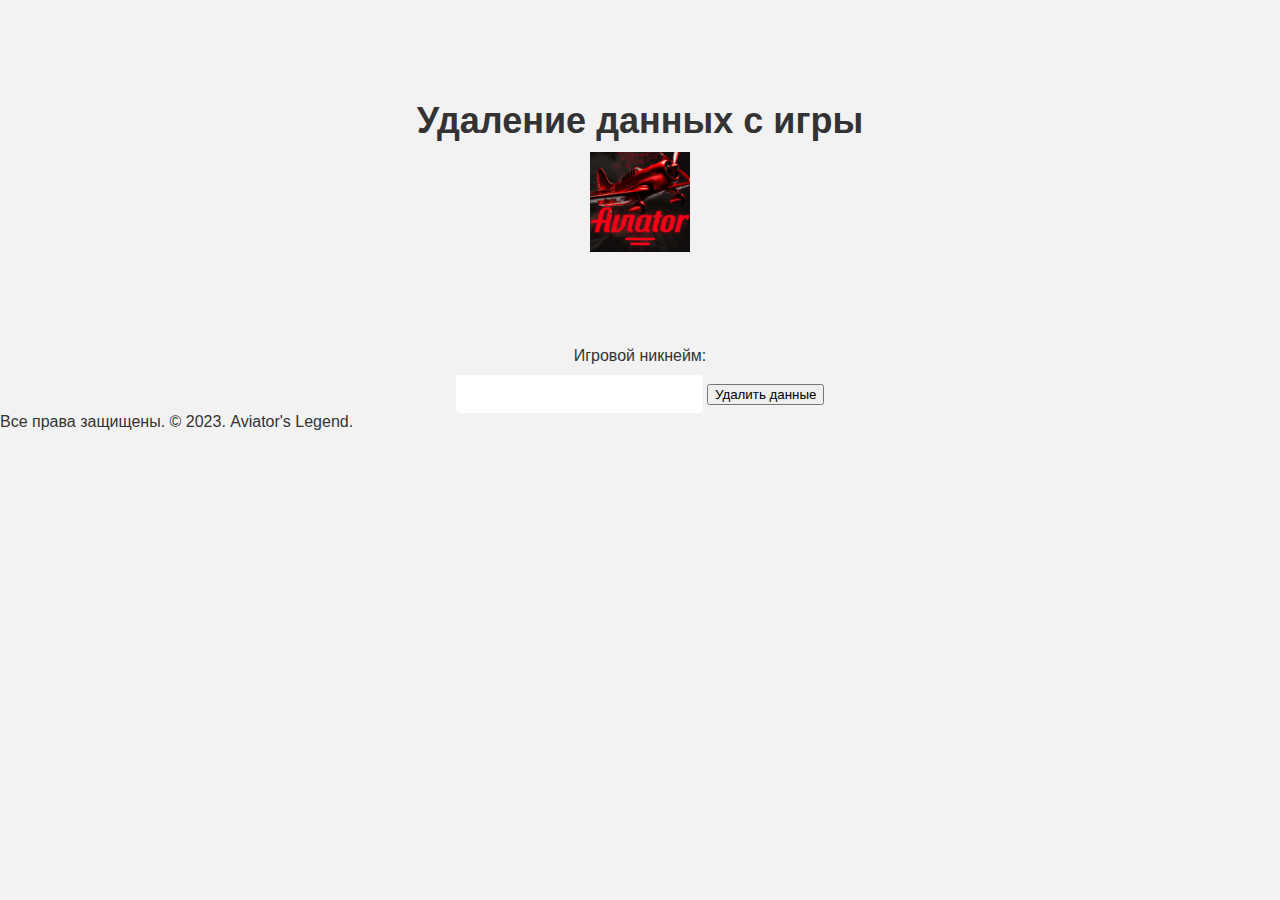
<file: del.html>
<!DOCTYPE html>
<html>
<head>
    <title>Удаление данных с игры</title>
    <link rel="stylesheet" href="style1.css"> <!-- Подключаем внешний файл стилей -->
</head>
<body>
    <header>
        <h1 class="title">Удаление данных с игры</h1>
        <div class="icon-container">
            <img src="icon.png" alt="Game Icon" class="icon">
        </div>
        <div class="description-container">
            <p class="description">Вы можете запросить удаление своих данных с нашей игры. Пожалуйста, укажите свой
                игровой никнейм ниже:</p>
        </div>
    </header>
    <main>
        <form class="form-container" method="post" action="/delete-data">
            <label for="username" class="form-label">Игровой никнейм:</label>
            <input type="text" id="username" name="username" class="form-input" required>
            <button type="submit" class="button">Удалить данные</button>
        </form>
    </main>
    <footer>
        <p class="footer-text">Все права защищены. &copy; 2023. Aviator's Legend.</p>
    </footer>
</body>
</html>
</file>
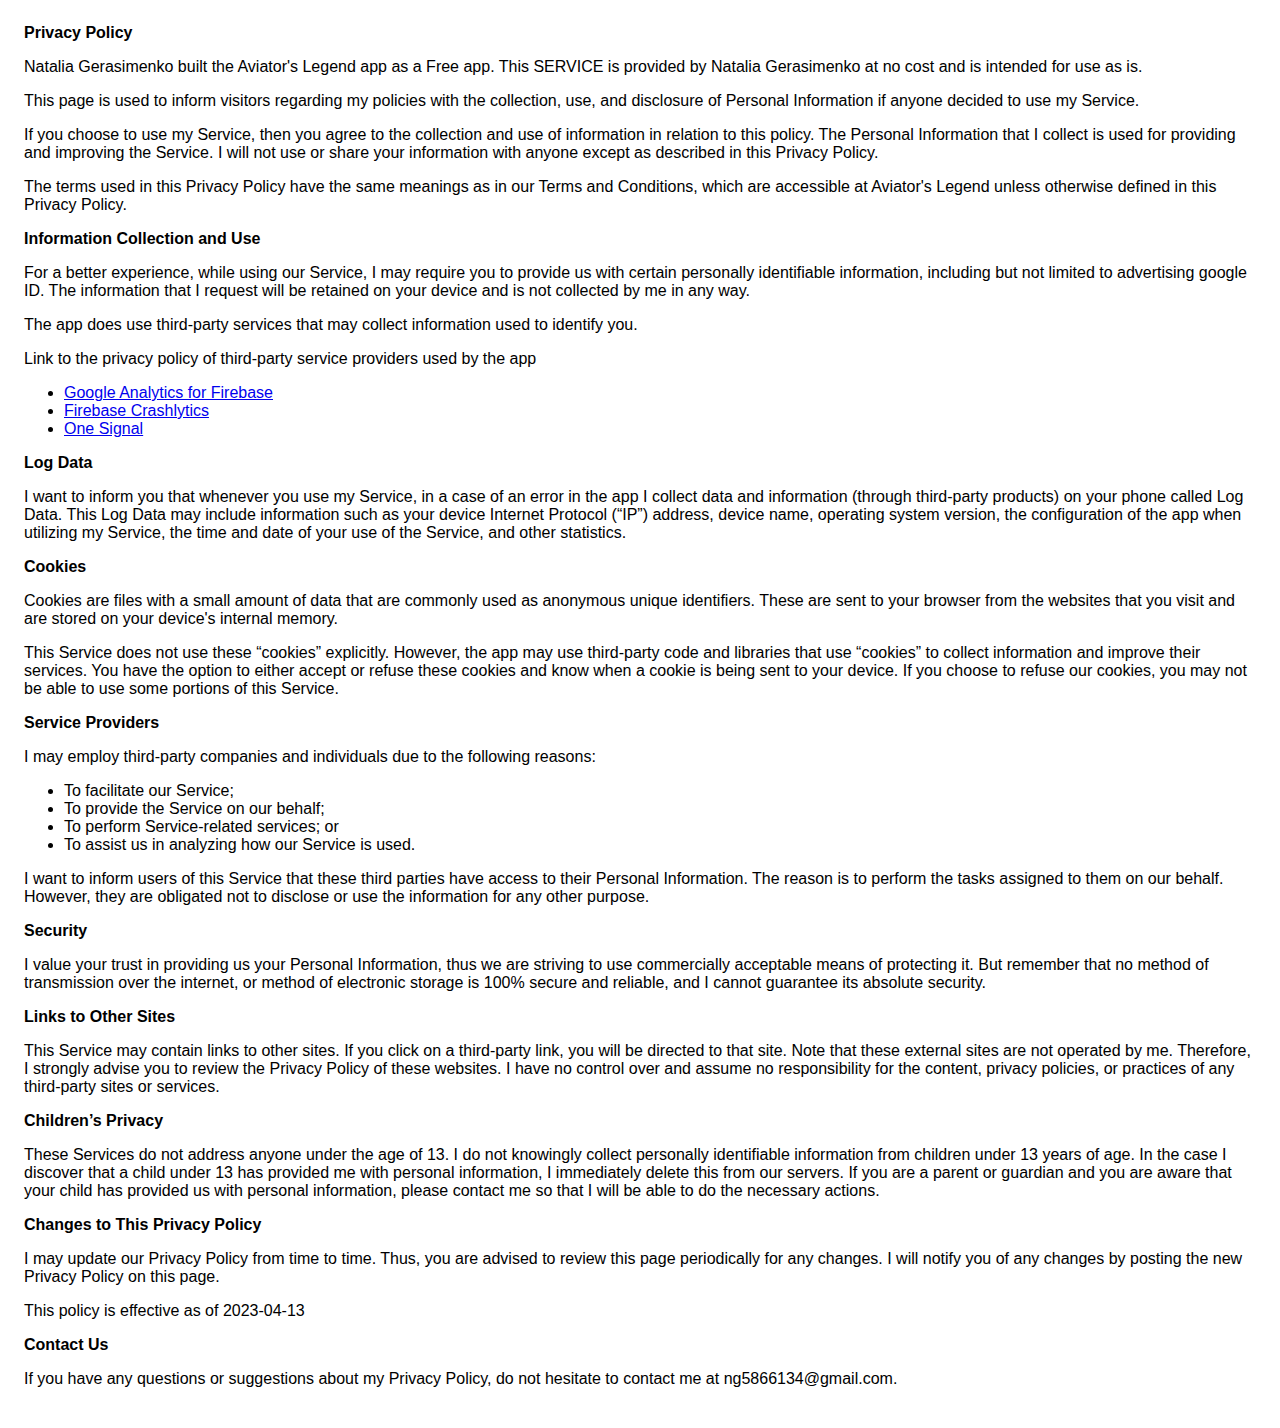
<file: privacy.html>
<!DOCTYPE html>
    <html>
    <head>
      <meta charset='utf-8'>
      <meta name='viewport' content='width=device-width'>
      <title>Privacy Policy</title>
      <style> body { font-family: 'Helvetica Neue', Helvetica, Arial, sans-serif; padding:1em; } </style>
    </head>
    <body>
    <strong>Privacy Policy</strong> <p>
                  Natalia Gerasimenko built the Aviator's Legend app as
                  a Free app. This SERVICE is provided by
                  Natalia Gerasimenko at no cost and is intended for use as
                  is.
                </p> <p>
                  This page is used to inform visitors regarding my
                  policies with the collection, use, and disclosure of Personal
                  Information if anyone decided to use my Service.
                </p> <p>
                  If you choose to use my Service, then you agree to
                  the collection and use of information in relation to this
                  policy. The Personal Information that I collect is
                  used for providing and improving the Service. I will not use or share your information with
                  anyone except as described in this Privacy Policy.
                </p> <p>
                  The terms used in this Privacy Policy have the same meanings
                  as in our Terms and Conditions, which are accessible at
                  Aviator's Legend unless otherwise defined in this Privacy Policy.
                </p> <p><strong>Information Collection and Use</strong></p> <p>
                  For a better experience, while using our Service, I
                  may require you to provide us with certain personally
                  identifiable information, including but not limited to advertising google ID. The information that
                  I request will be retained on your device and is not collected by me in any way.
                </p> <div><p>
                    The app does use third-party services that may collect
                    information used to identify you.
                  </p> <p>
                    Link to the privacy policy of third-party service providers used
                    by the app
                  </p> <ul><!----><!----><li><a href="https://firebase.google.com/policies/analytics" target="_blank" rel="noopener noreferrer">Google Analytics for Firebase</a></li><li><a href="https://firebase.google.com/support/privacy/" target="_blank" rel="noopener noreferrer">Firebase Crashlytics</a></li><!----><!----><!----><!----><!----><!----><!----><!----><!----><!----><li><a href="https://onesignal.com/privacy_policy" target="_blank" rel="noopener noreferrer">One Signal</a></li><!----><!----><!----><!----><!----><!----><!----><!----><!----><!----><!----><!----><!----></ul></div> <p><strong>Log Data</strong></p> <p>
                  I want to inform you that whenever you
                  use my Service, in a case of an error in the app
                  I collect data and information (through third-party
                  products) on your phone called Log Data. This Log Data may
                  include information such as your device Internet Protocol
                  (“IP”) address, device name, operating system version, the
                  configuration of the app when utilizing my Service,
                  the time and date of your use of the Service, and other
                  statistics.
                </p> <p><strong>Cookies</strong></p> <p>
                  Cookies are files with a small amount of data that are
                  commonly used as anonymous unique identifiers. These are sent
                  to your browser from the websites that you visit and are
                  stored on your device's internal memory.
                </p> <p>
                  This Service does not use these “cookies” explicitly. However,
                  the app may use third-party code and libraries that use
                  “cookies” to collect information and improve their services.
                  You have the option to either accept or refuse these cookies
                  and know when a cookie is being sent to your device. If you
                  choose to refuse our cookies, you may not be able to use some
                  portions of this Service.
                </p> <p><strong>Service Providers</strong></p> <p>
                  I may employ third-party companies and
                  individuals due to the following reasons:
                </p> <ul><li>To facilitate our Service;</li> <li>To provide the Service on our behalf;</li> <li>To perform Service-related services; or</li> <li>To assist us in analyzing how our Service is used.</li></ul> <p>
                  I want to inform users of this Service
                  that these third parties have access to their Personal
                  Information. The reason is to perform the tasks assigned to
                  them on our behalf. However, they are obligated not to
                  disclose or use the information for any other purpose.
                </p> <p><strong>Security</strong></p> <p>
                  I value your trust in providing us your
                  Personal Information, thus we are striving to use commercially
                  acceptable means of protecting it. But remember that no method
                  of transmission over the internet, or method of electronic
                  storage is 100% secure and reliable, and I cannot
                  guarantee its absolute security.
                </p> <p><strong>Links to Other Sites</strong></p> <p>
                  This Service may contain links to other sites. If you click on
                  a third-party link, you will be directed to that site. Note
                  that these external sites are not operated by me.
                  Therefore, I strongly advise you to review the
                  Privacy Policy of these websites. I have
                  no control over and assume no responsibility for the content,
                  privacy policies, or practices of any third-party sites or
                  services.
                </p> <p><strong>Children’s Privacy</strong></p> <div><p>
                    These Services do not address anyone under the age of 13.
                    I do not knowingly collect personally
                    identifiable information from children under 13 years of age. In the case
                    I discover that a child under 13 has provided
                    me with personal information, I immediately
                    delete this from our servers. If you are a parent or guardian
                    and you are aware that your child has provided us with
                    personal information, please contact me so that
                    I will be able to do the necessary actions.
                  </p></div> <!----> <p><strong>Changes to This Privacy Policy</strong></p> <p>
                  I may update our Privacy Policy from
                  time to time. Thus, you are advised to review this page
                  periodically for any changes. I will
                  notify you of any changes by posting the new Privacy Policy on
                  this page.
                </p> <p>This policy is effective as of 2023-04-13</p> <p><strong>Contact Us</strong></p> <p>
                  If you have any questions or suggestions about my
                  Privacy Policy, do not hesitate to contact me at ng5866134@gmail.com.
                </p
    </html>
</file>
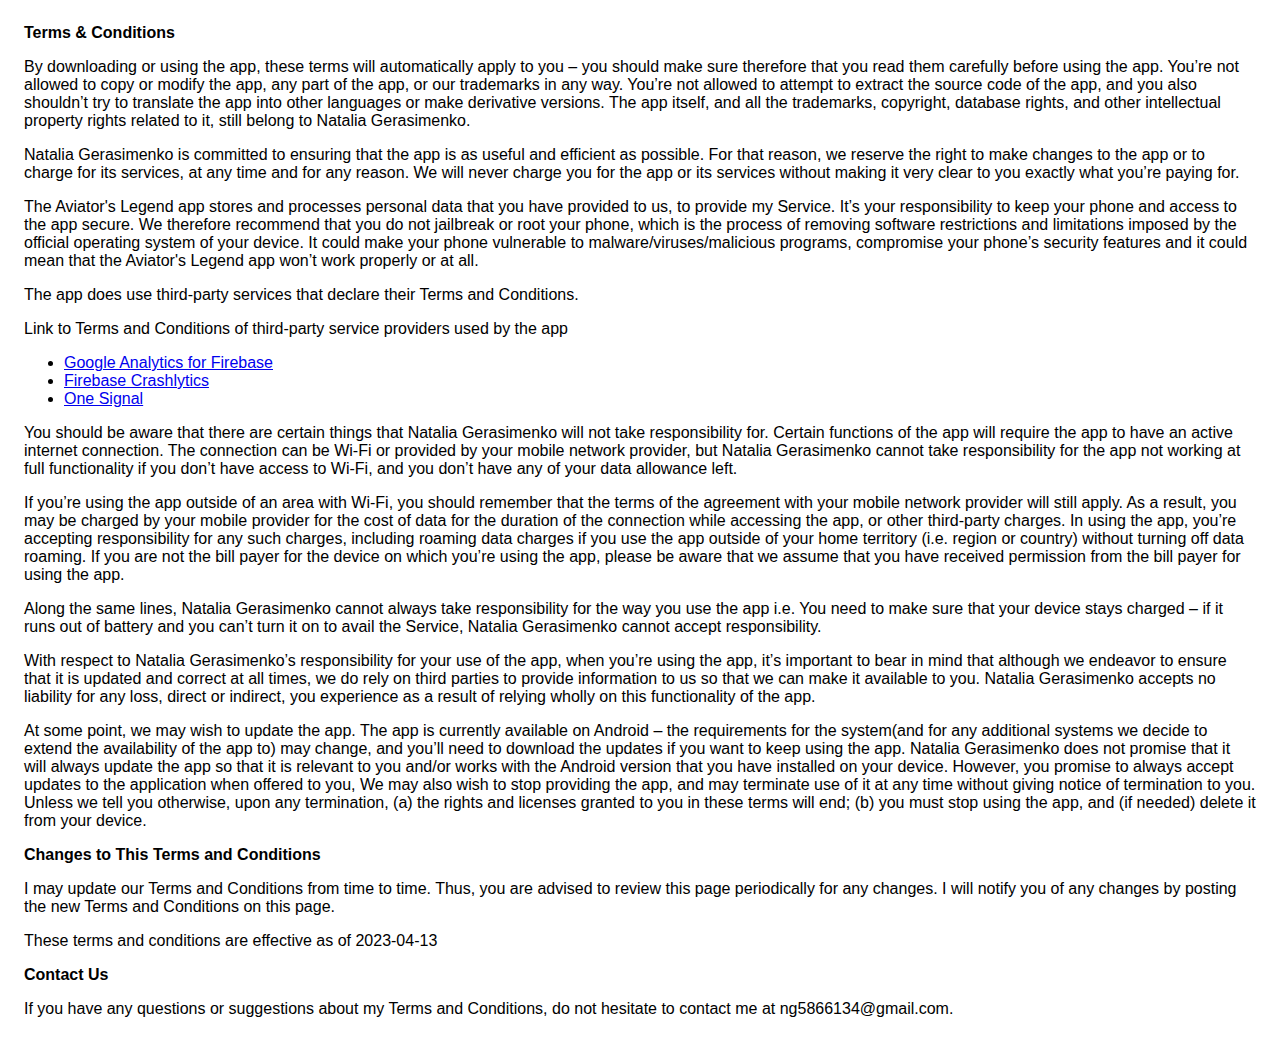
<file: terms.html>
<!DOCTYPE html>
    <html>
    <head>
      <meta charset='utf-8'>
      <meta name='viewport' content='width=device-width'>
      <title>Terms &amp; Conditions</title>
      <style> body { font-family: 'Helvetica Neue', Helvetica, Arial, sans-serif; padding:1em; } </style>
    </head>
    <body>
    <strong>Terms &amp; Conditions</strong> <p>
                  By downloading or using the app, these terms will
                  automatically apply to you – you should make sure therefore
                  that you read them carefully before using the app. You’re not
                  allowed to copy or modify the app, any part of the app, or
                  our trademarks in any way. You’re not allowed to attempt to
                  extract the source code of the app, and you also shouldn’t try
                  to translate the app into other languages or make derivative
                  versions. The app itself, and all the trademarks, copyright,
                  database rights, and other intellectual property rights related
                  to it, still belong to Natalia Gerasimenko.
                </p> <p>
                  Natalia Gerasimenko is committed to ensuring that the app is
                  as useful and efficient as possible. For that reason, we
                  reserve the right to make changes to the app or to charge for
                  its services, at any time and for any reason. We will never
                  charge you for the app or its services without making it very
                  clear to you exactly what you’re paying for.
                </p> <p>
                  The Aviator's Legend app stores and processes personal data that
                  you have provided to us, to provide my
                  Service. It’s your responsibility to keep your phone and
                  access to the app secure. We therefore recommend that you do
                  not jailbreak or root your phone, which is the process of
                  removing software restrictions and limitations imposed by the
                  official operating system of your device. It could make your
                  phone vulnerable to malware/viruses/malicious programs,
                  compromise your phone’s security features and it could mean
                  that the Aviator's Legend app won’t work properly or at all.
                </p> <div><p>
                    The app does use third-party services that declare their
                    Terms and Conditions.
                  </p> <p>
                    Link to Terms and Conditions of third-party service
                    providers used by the app
                  </p> <ul><!----><!----><li><a href="https://firebase.google.com/terms/analytics" target="_blank" rel="noopener noreferrer">Google Analytics for Firebase</a></li><li><a href="https://firebase.google.com/terms/crashlytics" target="_blank" rel="noopener noreferrer">Firebase Crashlytics</a></li><!----><!----><!----><!----><!----><!----><!----><!----><!----><!----><li><a href="https://onesignal.com/tos" target="_blank" rel="noopener noreferrer">One Signal</a></li><!----><!----><!----><!----><!----><!----><!----><!----><!----><!----><!----><!----><!----></ul></div> <p>
                  You should be aware that there are certain things that
                  Natalia Gerasimenko will not take responsibility for. Certain
                  functions of the app will require the app to have an active
                  internet connection. The connection can be Wi-Fi or provided
                  by your mobile network provider, but Natalia Gerasimenko
                  cannot take responsibility for the app not working at full
                  functionality if you don’t have access to Wi-Fi, and you don’t
                  have any of your data allowance left.
                </p> <p></p> <p>
                  If you’re using the app outside of an area with Wi-Fi, you
                  should remember that the terms of the agreement with your
                  mobile network provider will still apply. As a result, you may
                  be charged by your mobile provider for the cost of data for
                  the duration of the connection while accessing the app, or
                  other third-party charges. In using the app, you’re accepting
                  responsibility for any such charges, including roaming data
                  charges if you use the app outside of your home territory
                  (i.e. region or country) without turning off data roaming. If
                  you are not the bill payer for the device on which you’re
                  using the app, please be aware that we assume that you have
                  received permission from the bill payer for using the app.
                </p> <p>
                  Along the same lines, Natalia Gerasimenko cannot always take
                  responsibility for the way you use the app i.e. You need to
                  make sure that your device stays charged – if it runs out of
                  battery and you can’t turn it on to avail the Service,
                  Natalia Gerasimenko cannot accept responsibility.
                </p> <p>
                  With respect to Natalia Gerasimenko’s responsibility for your
                  use of the app, when you’re using the app, it’s important to
                  bear in mind that although we endeavor to ensure that it is
                  updated and correct at all times, we do rely on third parties
                  to provide information to us so that we can make it available
                  to you. Natalia Gerasimenko accepts no liability for any
                  loss, direct or indirect, you experience as a result of
                  relying wholly on this functionality of the app.
                </p> <p>
                  At some point, we may wish to update the app. The app is
                  currently available on Android – the requirements for the 
                  system(and for any additional systems we
                  decide to extend the availability of the app to) may change,
                  and you’ll need to download the updates if you want to keep
                  using the app. Natalia Gerasimenko does not promise that it
                  will always update the app so that it is relevant to you
                  and/or works with the Android version that you have
                  installed on your device. However, you promise to always
                  accept updates to the application when offered to you, We may
                  also wish to stop providing the app, and may terminate use of
                  it at any time without giving notice of termination to you.
                  Unless we tell you otherwise, upon any termination, (a) the
                  rights and licenses granted to you in these terms will end;
                  (b) you must stop using the app, and (if needed) delete it
                  from your device.
                </p> <p><strong>Changes to This Terms and Conditions</strong></p> <p>
                  I may update our Terms and Conditions
                  from time to time. Thus, you are advised to review this page
                  periodically for any changes. I will
                  notify you of any changes by posting the new Terms and
                  Conditions on this page.
                </p> <p>
                  These terms and conditions are effective as of 2023-04-13
                </p> <p><strong>Contact Us</strong></p> <p>
                  If you have any questions or suggestions about my
                  Terms and Conditions, do not hesitate to contact me
                  at ng5866134@gmail.com.
                </p> 
    </body>
    </html>
</file>
<file: style1.css>
/* Reset some default styles */
body, h1, p {
    margin: 0;
    padding: 0;
    font-family: Arial, sans-serif;
}

/* Set background color and text color for body */
body {
    background-color: #f2f2f2;
    color: #333;
}

/* Style for header */
header {
    text-align: center;
    margin-top: 100px;
}

/* Style for title */
.title {
    font-size: 36px;
    margin-bottom: 10px;
    color: #333;
}

/* Style for icon container */
.icon-container {
    margin-bottom: 20px;
}

/* Style for icon */
.icon {
    width: 100px;
    height: 100px;
    animation: rotate 2s infinite;
}

/* Animation for icon */
@keyframes rotate {
    0% {
        transform: rotate(0deg);
    }
    100% {
        transform: rotate(360deg);
    }
}

/* Style for description container */
.description-container {
    text-align: center;
    margin-bottom: 50px;
}

/* Style for description */
.description {
    font-size: 18px;
    color: #777;
    opacity: 0;
    animation: fade-in 1s forwards;
}

/* Animation for description */
@keyframes fade-in {
    0% {
        opacity: 0;
    }
    100% {
        opacity: 1;
    }
}

/* Style for form container */
.form-container {
    text-align: center;
    margin-top: 20px;
}

/* Style for form label */
.form-label {
    display: block;
    margin-bottom: 10px;
    font-size: 16px;
    color: #333;
}

/* Style for form input */
.form-input {
    padding: 10px 20px;
    font-size: 16px;
    color: #333;
    border: none;
    border-radius: 4px;
    outline: none;
}

/* Style for form input when focused */
.form-input:focus {
    box-shadow: 0 0
</file>
